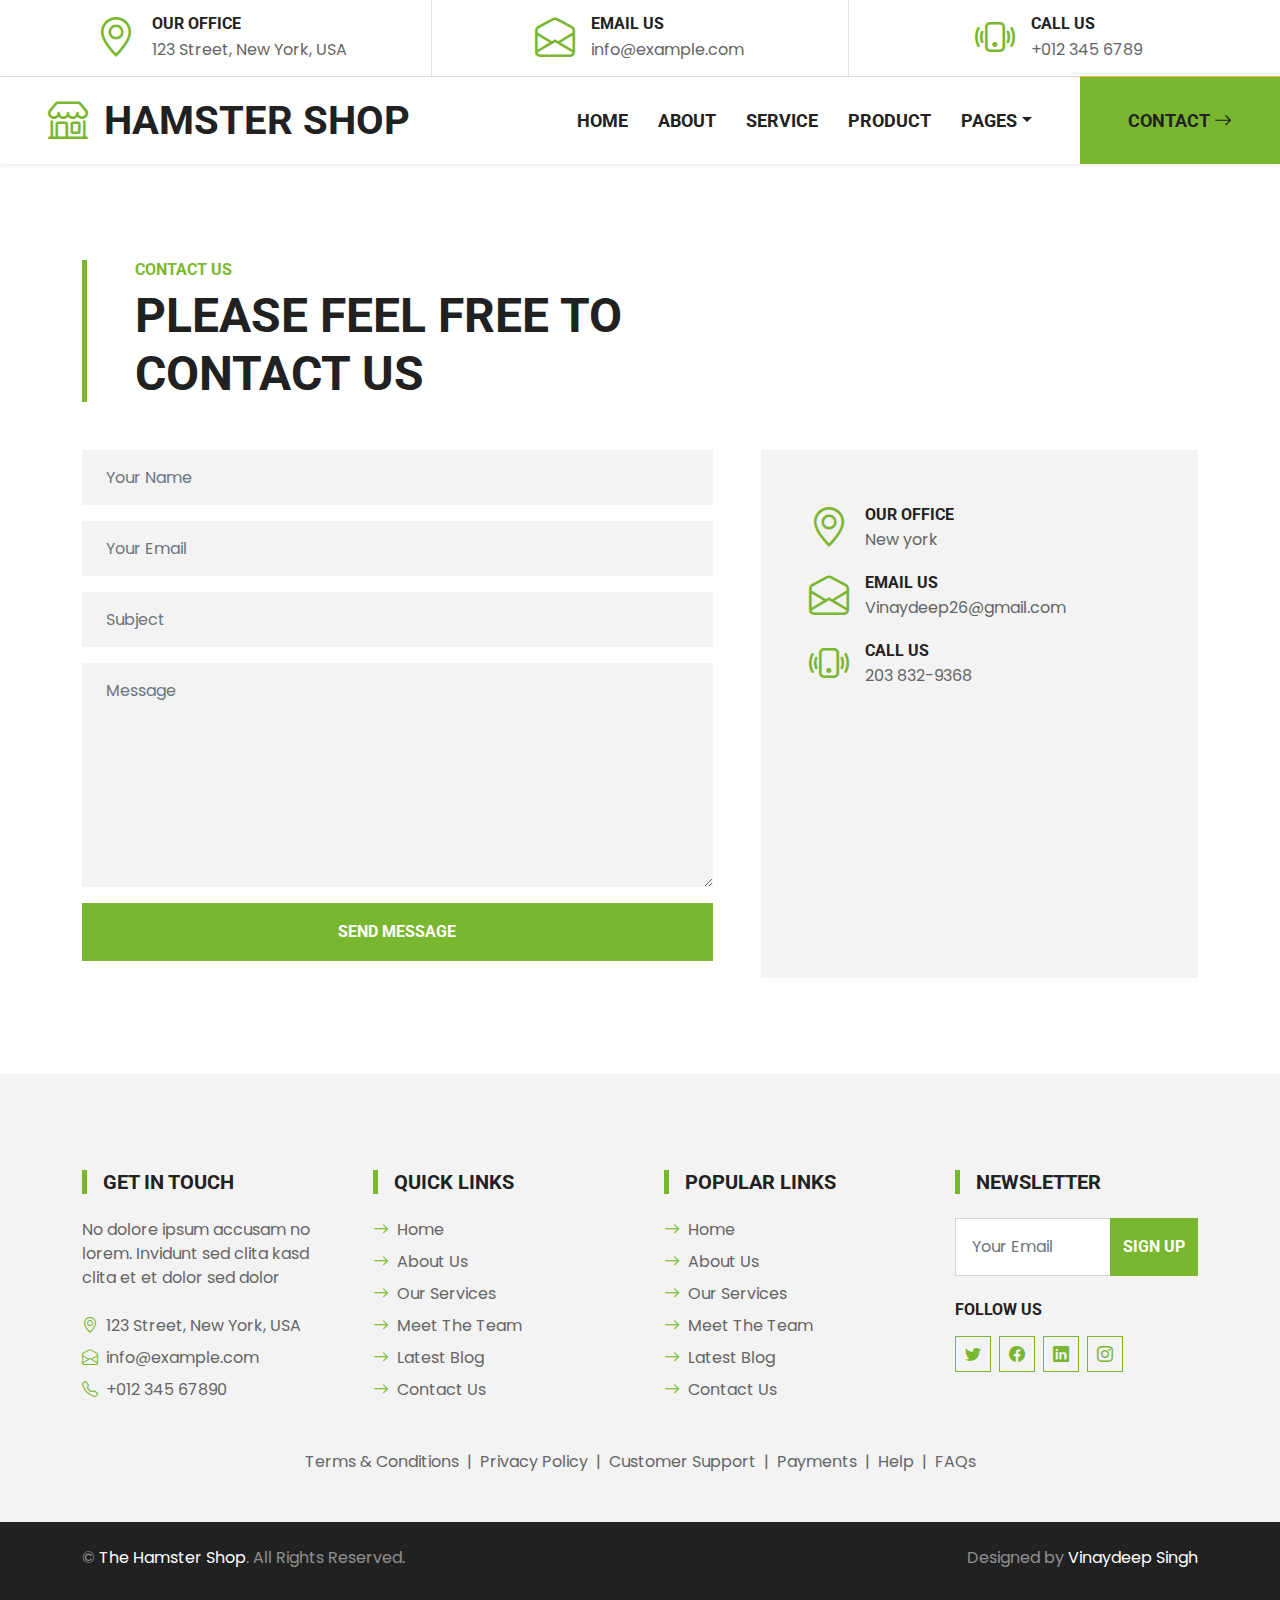
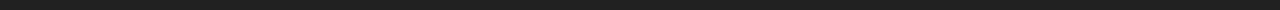
<file: Hamster shop/contact.html>
<!DOCTYPE html>
<html lang="en">

<head>
    <meta charset="utf-8">
    <title>HAM SHOP</title>
    <meta content="width=device-width, initial-scale=1.0" name="viewport">
    <meta content="Free HTML Templates" name="keywords">
    <meta content="Free HTML Templates" name="description">
    <script src="https://code.jquery.com/jquery-1.10.2.js"></script>
    <link href="img/favicon.ico" rel="icon">
    <link rel="preconnect" href="https://fonts.gstatic.com">
    <link href="https://fonts.googleapis.com/css2?family=Poppins&family=Roboto:wght@700&display=swap" rel="stylesheet">  
    <link href="https://cdn.jsdelivr.net/npm/bootstrap-icons@1.4.1/font/bootstrap-icons.css" rel="stylesheet">
    <link href="lib/flaticon/font/flaticon.css" rel="stylesheet">
    <link href="lib/owlcarousel/assets/owl.carousel.min.css" rel="stylesheet">
    <link href="css/bootstrap.min.css" rel="stylesheet">
    <link href="css/style.css" rel="stylesheet">
</head>

<body> 
    <!--TOPBAR-->
    <div class="container-fluid border-bottom d-none d-lg-block">
        <div class="row gx-0">
            <div class="col-lg-4 text-center py-2">
                <div class="d-inline-flex align-items-center">
                    <i class="bi bi-geo-alt fs-1 text-primary me-3"></i>
                    <div class="text-start">
                        <h6 class="text-uppercase mb-1">Our Office</h6>
                        <span>123 Street, New York, USA</span>
                    </div>
                </div>
            </div>
            <div class="col-lg-4 text-center border-start border-end py-2">
                <div class="d-inline-flex align-items-center">
                    <i class="bi bi-envelope-open fs-1 text-primary me-3"></i>
                    <div class="text-start">
                        <h6 class="text-uppercase mb-1">Email Us</h6>
                        <span>info@example.com</span>
                    </div>
                </div>
            </div>
            <div class="col-lg-4 text-center py-2">
                <div class="d-inline-flex align-items-center">
                    <i class="bi bi-phone-vibrate fs-1 text-primary me-3"></i>
                    <div class="text-start">
                        <h6 class="text-uppercase mb-1">Call Us</h6>
                        <span>+012 345 6789</span>
                    </div>
                </div>
            </div>
        </div>
    </div>


    <!-- Navbar Start -->
    <nav class="navbar navbar-expand-lg bg-white navbar-light shadow-sm py-3 py-lg-0 px-3 px-lg-0 mb-5">
        <a href="index.html" class="navbar-brand ms-lg-5">
            <h1 class="m-0 text-uppercase text-dark"><i class="bi bi-shop fs-1 text-primary me-3"></i>Hamster Shop</h1>
        </a>
        <button class="navbar-toggler" type="button" data-bs-toggle="collapse" data-bs-target="#navbarCollapse">
            <span class="navbar-toggler-icon"></span>
        </button>
        <div class="collapse navbar-collapse" id="navbarCollapse">
            <div class="navbar-nav ms-auto py-0">
                <a href="index.html" class="nav-item nav-link">Home</a>
                <a href="about.html" class="nav-item nav-link">About</a>
                <a href="service.html" class="nav-item nav-link">Service</a>
                <a href="product.html" class="nav-item nav-link">Product</a>
                <div class="nav-item dropdown">
                    <a href="#" class="nav-link dropdown-toggle" data-bs-toggle="dropdown">Pages</a>
                    <div class="dropdown-menu m-0">
                        <a href="price.html" class="dropdown-item">Pricing Plan</a>
                        <a href="team.html" class="dropdown-item">The Team</a>
                        <a href="testimonial.html" class="dropdown-item">Testimonial</a>
                        <a href="blog.html" class="dropdown-item">Blog Grid</a>
                        <a href="detail.html" class="dropdown-item">Blog Detail</a>
                    </div>
                </div>
                <a href="contact.html" class="nav-item nav-link active nav-contact bg-primary text-dark px-5 ms-lg-5">Contact <i class="bi bi-arrow-right"></i></a>
            </div>
        </div>
    </nav>
    <!-- Navbar End -->


    <!-- Contact Start -->
    <div class="container-fluid pt-5">
        <div class="container">
            <div class="border-start border-5 border-primary ps-5 mb-5" style="max-width: 600px;">
                <h6 class="text-primary text-uppercase">Contact Us</h6>
                <h1 class="display-5 text-uppercase mb-0">Please Feel Free To Contact Us</h1>
            </div>
            <div class="row g-5">
                <div class="col-lg-7">
                    <form>
                        <div class="row g-3">
                            <div class="col-12">
                                <input type="text" class="form-control bg-light border-0 px-4" placeholder="Your Name" style="height: 55px;">
                            </div>
                            <div class="col-12">
                                <input type="email" class="form-control bg-light border-0 px-4" placeholder="Your Email" style="height: 55px;">
                            </div>
                            <div class="col-12">
                                <input type="text" class="form-control bg-light border-0 px-4" placeholder="Subject" style="height: 55px;">
                            </div>
                            <div class="col-12">
                                <textarea class="form-control bg-light border-0 px-4 py-3" rows="8" placeholder="Message"></textarea>
                            </div>
                            <div class="col-12">
                                <button class="btn btn-primary w-100 py-3" type="submit">Send Message</button>
                            </div>
                        </div>
                    </form>
                </div>
                <div class="col-lg-5">
                    <div class="bg-light mb-5 p-5">
                        <div class="d-flex align-items-center mb-2">
                            <i class="bi bi-geo-alt fs-1 text-primary me-3"></i>
                            <div class="text-start">
                                <h6 class="text-uppercase mb-1">Our Office</h6>
                                <span>New york</span>
                            </div>
                        </div>
                        <div class="d-flex align-items-center mb-2">
                            <i class="bi bi-envelope-open fs-1 text-primary me-3"></i>
                            <div class="text-start">
                                <h6 class="text-uppercase mb-1">Email Us</h6>
                                <span>Vinaydeep26@gmail.com</span>
                            </div>
                        </div>
                        <div class="d-flex align-items-center mb-4">
                            <i class="bi bi-phone-vibrate fs-1 text-primary me-3"></i>
                            <div class="text-start">
                                <h6 class="text-uppercase mb-1">Call Us</h6>
                                <span>203 832-9368</span>
                            </div>
                        </div>
                        <div>
                            <iframe class="position-relative w-100"
                                src="https://www.google.com/maps/embed?pb=!1m18!1m12!1m3!1d3001156.4288297426!2d-78.01371936852176!3d42.72876761954724!2m3!1f0!2f0!3f0!3m2!1i1024!2i768!4f13.1!3m3!1m2!1s0x4ccc4bf0f123a5a9%3A0xddcfc6c1de189567!2sNew%20York%2C%20USA!5e0!3m2!1sen!2sbd!4v1603794290143!5m2!1sen!2sbd"
                                frameborder="0" style="height: 205px; border:0;" allowfullscreen="" aria-hidden="false"
                                tabindex="0"></iframe>
                        </div>
                    </div>
                </div>
            </div>
        </div>
    </div>
    <!-- Contact End -->


    <!-- Footer Start -->
    <div class="container-fluid bg-light mt-5 py-5">
        <div class="container pt-5">
            <div class="row g-5">
                <div class="col-lg-3 col-md-6">
                    <h5 class="text-uppercase border-start border-5 border-primary ps-3 mb-4">Get In Touch</h5>
                    <p class="mb-4">No dolore ipsum accusam no lorem. Invidunt sed clita kasd clita et et dolor sed dolor</p>
                    <p class="mb-2"><i class="bi bi-geo-alt text-primary me-2"></i>123 Street, New York, USA</p>
                    <p class="mb-2"><i class="bi bi-envelope-open text-primary me-2"></i>info@example.com</p>
                    <p class="mb-0"><i class="bi bi-telephone text-primary me-2"></i>+012 345 67890</p>
                </div>
                <div class="col-lg-3 col-md-6">
                    <h5 class="text-uppercase border-start border-5 border-primary ps-3 mb-4">Quick Links</h5>
                    <div class="d-flex flex-column justify-content-start">
                        <a class="text-body mb-2" href="#"><i class="bi bi-arrow-right text-primary me-2"></i>Home</a>
                        <a class="text-body mb-2" href="#"><i class="bi bi-arrow-right text-primary me-2"></i>About Us</a>
                        <a class="text-body mb-2" href="#"><i class="bi bi-arrow-right text-primary me-2"></i>Our Services</a>
                        <a class="text-body mb-2" href="#"><i class="bi bi-arrow-right text-primary me-2"></i>Meet The Team</a>
                        <a class="text-body mb-2" href="#"><i class="bi bi-arrow-right text-primary me-2"></i>Latest Blog</a>
                        <a class="text-body" href="#"><i class="bi bi-arrow-right text-primary me-2"></i>Contact Us</a>
                    </div>
                </div>
                <div class="col-lg-3 col-md-6">
                    <h5 class="text-uppercase border-start border-5 border-primary ps-3 mb-4">Popular Links</h5>
                    <div class="d-flex flex-column justify-content-start">
                        <a class="text-body mb-2" href="#"><i class="bi bi-arrow-right text-primary me-2"></i>Home</a>
                        <a class="text-body mb-2" href="#"><i class="bi bi-arrow-right text-primary me-2"></i>About Us</a>
                        <a class="text-body mb-2" href="#"><i class="bi bi-arrow-right text-primary me-2"></i>Our Services</a>
                        <a class="text-body mb-2" href="#"><i class="bi bi-arrow-right text-primary me-2"></i>Meet The Team</a>
                        <a class="text-body mb-2" href="#"><i class="bi bi-arrow-right text-primary me-2"></i>Latest Blog</a>
                        <a class="text-body" href="#"><i class="bi bi-arrow-right text-primary me-2"></i>Contact Us</a>
                    </div>
                </div>
                <div class="col-lg-3 col-md-6">
                    <h5 class="text-uppercase border-start border-5 border-primary ps-3 mb-4">Newsletter</h5>
                    <form action="">
                        <div class="input-group">
                            <input type="text" class="form-control p-3" placeholder="Your Email">
                            <button class="btn btn-primary">Sign Up</button>
                        </div>
                    </form>
                    <h6 class="text-uppercase mt-4 mb-3">Follow Us</h6>
                    <div class="d-flex">
                        <a class="btn btn-outline-primary btn-square me-2" href="#"><i class="bi bi-twitter"></i></a>
                        <a class="btn btn-outline-primary btn-square me-2" href="#"><i class="bi bi-facebook"></i></a>
                        <a class="btn btn-outline-primary btn-square me-2" href="#"><i class="bi bi-linkedin"></i></a>
                        <a class="btn btn-outline-primary btn-square" href="#"><i class="bi bi-instagram"></i></a>
                    </div>
                </div>
                <div class="col-12 text-center text-body">
                    <a class="text-body" href="">Terms & Conditions</a>
                    <span class="mx-1">|</span>
                    <a class="text-body" href="">Privacy Policy</a>
                    <span class="mx-1">|</span>
                    <a class="text-body" href="">Customer Support</a>
                    <span class="mx-1">|</span>
                    <a class="text-body" href="">Payments</a>
                    <span class="mx-1">|</span>
                    <a class="text-body" href="">Help</a>
                    <span class="mx-1">|</span>
                    <a class="text-body" href="">FAQs</a>
                </div>
            </div>
        </div>
    </div>
    <div class="container-fluid bg-dark text-white-50 py-4">
        <div class="container">
            <div class="row g-5">
                <div class="col-md-6 text-center text-md-start">
                    <p class="mb-md-0">&copy; <a class="text-white" href="#">The Hamster Shop</a>. All Rights Reserved.</p>
                </div>
                <div class="col-md-6 text-center text-md-end">
                    <p class="mb-3">Designed by <a class="text-white" href="https://htmlcodex.com">Vinaydeep Singh</a></p>
                </div>
            </div>
        </div>
    </div>
    <!-- Footer End -->


    <!-- Back to Top -->
    <a href="#" class="btn btn-primary py-3 fs-4 back-to-top"><i class="bi bi-arrow-up"></i></a>


    <!-- JavaScript Libraries -->
    <script src="https://code.jquery.com/jquery-3.4.1.min.js"></script>
    <script src="https://cdn.jsdelivr.net/npm/bootstrap@5.0.0/dist/js/bootstrap.bundle.min.js"></script>
    <script src="lib/easing/easing.min.js"></script>
    <script src="lib/waypoints/waypoints.min.js"></script>
    <script src="lib/owlcarousel/owl.carousel.min.js"></script>

    <!-- Template Javascript -->
    <script src="js/main.js"></script>
</body>

</html>
</file>
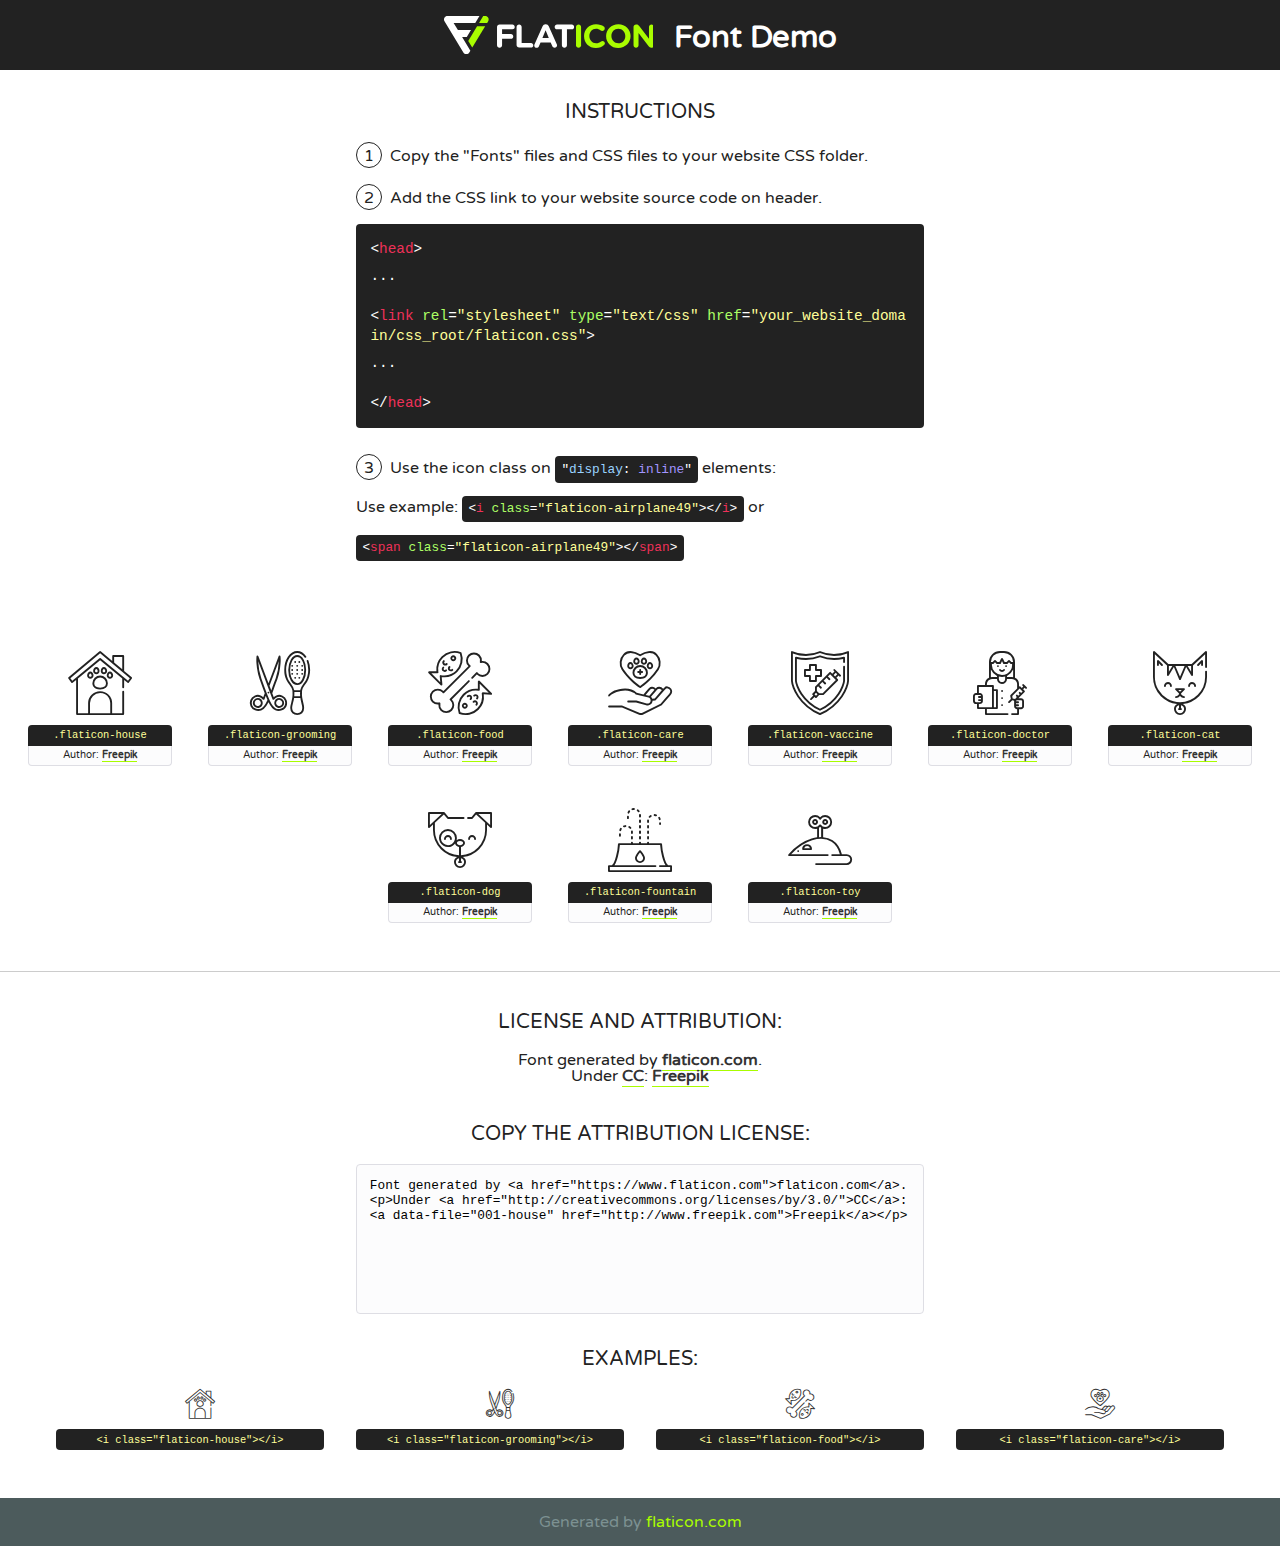
<file: Hamster shop/lib/flaticon/font/flaticon.html>
<!DOCTYPE html>
<!--
  Flaticon icon font: Flaticon
  Creation date: 06/11/2020 05:08
-->
<html>
<!DOCTYPE html>
<html>

<head>
    <title>Flaticon WebFont</title>
    <link href="http://fonts.googleapis.com/css?family=Varela+Round" rel="stylesheet" type="text/css" />
    <link rel="stylesheet" type="text/css" href="flaticon.css">
    <meta charset="UTF-8">
    <style>
    html, body, div, span, applet, object, iframe,
    h1, h2, h3, h4, h5, h6, p, blockquote, pre,
    a, abbr, acronym, address, big, cite, code,
    del, dfn, em, img, ins, kbd, q, s, samp,
    small, strike, strong, sub, sup, tt, var,
    b, u, i, center,
    dl, dt, dd, ol, ul, li,
    fieldset, form, label, legend,
    table, caption, tbody, tfoot, thead, tr, th, td,
    article, aside, canvas, details, embed, 
    figure, figcaption, footer, header, hgroup, 
    menu, nav, output, ruby, section, summary,
    time, mark, audio, video {
        margin: 0;
        padding: 0;
        border: 0;
        font-size: 100%;
        font: inherit;
        vertical-align: baseline;
    }
    /* HTML5 display-role reset for older browsers */
    article, aside, details, figcaption, figure, 
    footer, header, hgroup, menu, nav, section {
        display: block;
    }
    body {
        line-height: 1;
    }
    ol, ul {
        list-style: none;
    }
    blockquote, q {
        quotes: none;
    }
    blockquote:before, blockquote:after,
    q:before, q:after {
        content: '';
        content: none;
    }
    table {
        border-collapse: collapse;
        border-spacing: 0;
    }
    body {
        font-family: 'Varela Round', Helvetica, Arial, sans-serif;
        font-size: 16px;
        color: #222;
    }
    a {
        color: #333;
        border-bottom: 1px solid #a9fd00;
        font-weight: bold;
        text-decoration: none;
    }
    * {
        -moz-box-sizing: border-box;
        -webkit-box-sizing: border-box;
        box-sizing: border-box;
        margin: 0;
        padding: 0;
    }
    [class^="flaticon-"]:before, [class*=" flaticon-"]:before, [class^="flaticon-"]:after, [class*=" flaticon-"]:after {
        font-family: Flaticon;
        font-size: 30px;
        font-style: normal;
        margin-left: 20px;
        color: #333;
    }
    .wrapper {
        max-width: 600px;
        margin: auto;
        padding: 0 1em;
    }
    .title {
        font-size: 1.25em;
        text-align: center;
        margin-bottom: 1em;
        text-transform: uppercase;
    }
    header {
        text-align: center;
        background-color: #222;
        color: #fff;
        padding: 1em;
    }
    header .logo {
        width: 210px;
        height: 38px;
        display: inline-block;
        vertical-align: middle;
        margin-right: 1em;
        border: none;
    }
    header strong {
        font-size: 1.95em;
        font-weight: bold;
        vertical-align: middle;
        margin-top: 5px;
        display: inline-block;
    }
    .demo {
        margin: 2em auto;
        line-height: 1.25em;
    }
    .demo ul li {
        margin-bottom: 1em;
    }
    .demo ul li .num {
        color: #222;
        border-radius: 20px;
        display: inline-block;
        width: 26px;
        padding: 3px;
        height: 26px;
        text-align: center;
        margin-right: 0.5em;
        border: 1px solid #222;
    }
    .demo ul li code {
        background-color: #222;
        border-radius: 4px;
        padding: 0.25em 0.5em;
        display: inline-block;
        color: #fff;
        font-family: Consolas,Monaco,Lucida Console,Liberation Mono,DejaVu Sans Mono,Bitstream Vera Sans Mono,Courier New, monospace;
        font-weight: lighter;
        margin-top: 1em;
        font-size: 0.8em;
        word-break: break-all;
    }
    .demo ul li code.big {
        padding: 1em;
        font-size: 0.9em;
    }
    .demo ul li code .red {
        color: #EF3159;
    }
    .demo ul li code .green {
        color: #ACFF65;
    }
    .demo ul li code .yellow {
        color: #FFFF99;
    }
    .demo ul li code .blue {
        color: #99D3FF;
    }
    .demo ul li code .purple {
        color: #A295FF;
    }
    .demo ul li code .dots {
        margin-top: 0.5em;
        display: block;
    }
    #glyphs {
        border-bottom: 1px solid #ccc;
        padding: 2em 0;
        text-align: center;
    }
    .glyph {
        display: inline-block;
        width: 9em;
        margin: 1em;
        text-align: center;
        vertical-align: top;
        background: #FFF;
    }
    .glyph .glyph-icon {
        padding: 10px;
        display: block;
        font-family:"Flaticon";
        font-size: 64px;
        line-height: 1;
    }
    .glyph .glyph-icon:before {
        font-size: 64px;
        color: #222;
        margin-left: 0;
    }
    .class-name {
        font-size: 0.65em;
        background-color: #222;
        color: #fff;
        border-radius: 4px 4px 0 0;
        padding: 0.5em;
        color: #FFFF99;
        font-family: Consolas,Monaco,Lucida Console,Liberation Mono,DejaVu Sans Mono,Bitstream Vera Sans Mono,Courier New, monospace;
    }
    .author-name {
        font-size: 0.6em;
        background-color: #fcfcfd;
        border: 1px solid #DEDEE4;
        border-top: 0;
        border-radius: 0 0 4px 4px;
        padding: 0.5em;
    }
    .class-name:last-child {
        font-size: 10px;
        color:#888;
    }
    .class-name:last-child a {
        font-size: 10px;
        color:#555;
    }
    .class-name:last-child a:hover {
        color:#a9fd00;
    }
    .glyph > input {
        display: block;
        width: 100px;
        margin: 5px auto;
        text-align: center;
        font-size: 12px;
        cursor: text;
    }
    .glyph > input.icon-input {
        font-family:"Flaticon";
        font-size: 16px;
        margin-bottom: 10px;
    }
    .attribution .title {
        margin-top: 2em;
    }
    .attribution textarea {
        background-color: #fcfcfd;
        padding: 1em;
        border: none;
        box-shadow: none;
        border: 1px solid #DEDEE4;
        border-radius: 4px;
        resize: none;
        width: 100%;
        height: 150px;
        font-size: 0.8em;
        font-family: Consolas,Monaco,Lucida Console,Liberation Mono,DejaVu Sans Mono,Bitstream Vera Sans Mono,Courier New, monospace;
        -webkit-appearance: none;
    }
    .iconsuse {
        margin: 2em auto;
        text-align: center;
        max-width: 1200px;
    }
    .iconsuse:after {
        content: '';
        display: table;
        clear: both;
    }
    .iconsuse .image {
        float: left;
        width: 25%;
        padding: 0 1em;
    }
    .iconsuse .image p {
        margin-bottom: 1em;
    }
    .iconsuse .image span {
        display: block;
        font-size: 0.65em;
        background-color: #222;
        color: #fff;
        border-radius: 4px;
        padding: 0.5em;
        color: #FFFF99;
        margin-top: 1em;
        font-family: Consolas,Monaco,Lucida Console,Liberation Mono,DejaVu Sans Mono,Bitstream Vera Sans Mono,Courier New, monospace;
    }
    #footer {
        text-align: center;
        background-color: #4C5B5C;
        color: #7c9192;
        padding: 1em;
    }
    #footer a {
        border: none;
        color: #a9fd00;
        font-weight: normal;
    }
    @media (max-width: 960px) {
        .iconsuse .image {
            width: 50%;
        }
    }
    @media (max-width: 560px) {
        .iconsuse .image {
            width: 100%;
        }
    }
    </style>
</head>

<body class="characters-off">

    <header>
        <a href="https://www.flaticon.com" target="_blank" class="logo">
            <svg version="1.1" xmlns="http://www.w3.org/2000/svg" xmlns:xlink="http://www.w3.org/1999/xlink" xmlns:a="http://ns.adobe.com/AdobeSVGViewerExtensions/3.0/" viewBox="0 0 560.875 102.036" enable-background="new 0 0 560.875 102.036" xml:space="preserve">
                <defs>
                </defs>
                <g>
                    <g class="letters">
                        <path fill="#ffffff" d="M141.596,29.675c0-3.777,2.985-6.767,6.764-6.767h34.438c3.426,0,6.15,2.728,6.15,6.15
                        c0,3.43-2.724,6.149-6.15,6.149h-27.674v13.091h23.719c3.429,0,6.151,2.724,6.151,6.15c0,3.43-2.723,6.149-6.151,6.149h-23.719
                        v17.574c0,3.773-2.986,6.761-6.764,6.761c-3.779,0-6.764-2.989-6.764-6.761V29.675z"></path>
                        <path fill="#ffffff" d="M193.844,29.149c0-3.781,2.985-6.767,6.764-6.767c3.776,0,6.763,2.985,6.763,6.767v42.957h25.039
                        c3.426,0,6.149,2.726,6.149,6.153c0,3.425-2.723,6.15-6.149,6.15h-31.802c-3.779,0-6.764-2.986-6.764-6.768V29.149z"></path>
                        <path fill="#ffffff" d="M241.891,75.71l21.438-48.407c1.492-3.341,4.215-5.357,7.906-5.357h0.792
                        c3.686,0,6.323,2.017,7.815,5.357l21.439,48.407c0.436,0.967,0.701,1.845,0.701,2.723c0,3.602-2.809,6.501-6.414,6.501
                        c-3.161,0-5.269-1.845-6.499-4.655l-4.132-9.661h-27.059l-4.301,10.102c-1.144,2.631-3.426,4.214-6.237,4.214
                        c-3.517,0-6.24-2.81-6.24-6.325C241.1,77.64,241.451,76.677,241.891,75.71z M279.932,58.666l-8.521-20.297l-8.526,20.297H279.932
                        z"></path>
                        <path fill="#ffffff" d="M314.864,35.387H301.86c-3.429,0-6.239-2.813-6.239-6.238c0-3.429,2.811-6.24,6.239-6.24h39.533
                        c3.426,0,6.237,2.811,6.237,6.24c0,3.425-2.811,6.238-6.237,6.238h-13.001v42.785c0,3.773-2.99,6.761-6.764,6.761
                        c-3.779,0-6.764-2.989-6.764-6.761V35.387z"></path>
                        <path fill="#A9FD00" d="M352.615,29.149c0-3.781,2.985-6.767,6.767-6.767c3.774,0,6.761,2.985,6.761,6.767v49.024
                        c0,3.773-2.987,6.761-6.761,6.761c-3.781,0-6.767-2.989-6.767-6.761V29.149z"></path>
                        <path fill="#A9FD00" d="M374.132,53.836v-0.179c0-17.481,13.178-31.801,32.065-31.801c9.22,0,15.459,2.458,20.557,6.238
                        c1.402,1.054,2.637,2.985,2.637,5.357c0,3.692-2.985,6.59-6.681,6.59c-1.845,0-3.071-0.702-4.044-1.319
                        c-3.776-2.813-7.729-4.393-12.562-4.393c-10.364,0-17.831,8.611-17.831,19.154v0.173c0,10.542,7.291,19.329,17.831,19.329
                        c5.715,0,9.492-1.756,13.359-4.834c1.049-0.874,2.458-1.491,4.039-1.491c3.429,0,6.325,2.813,6.325,6.236
                        c0,2.106-1.056,3.78-2.282,4.834c-5.539,4.834-12.036,7.733-21.878,7.733C387.572,85.464,374.132,71.493,374.132,53.836z"></path>
                        <path fill="#A9FD00" d="M433.009,53.836v-0.179c0-17.481,13.79-31.801,32.766-31.801c18.981,0,32.592,14.143,32.592,31.628v0.173
                        c0,17.483-13.785,31.807-32.769,31.807C446.625,85.464,433.009,71.32,433.009,53.836z M484.224,53.836v-0.179
                        c0-10.539-7.725-19.326-18.626-19.326c-10.893,0-18.449,8.611-18.449,19.154v0.173c0,10.542,7.73,19.329,18.626,19.329
                        C476.676,72.986,484.224,64.378,484.224,53.836z"></path>
                        <path fill="#A9FD00" d="M506.233,29.321c0-3.774,2.99-6.763,6.767-6.763h1.401c3.252,0,5.183,1.583,7.029,3.953l26.093,34.265
                        V29.059c0-3.692,2.99-6.677,6.681-6.677c3.683,0,6.671,2.985,6.671,6.677v48.934c0,3.78-2.987,6.765-6.764,6.765h-0.436
                        c-3.257,0-5.188-1.581-7.034-3.953l-27.056-35.492v32.944c0,3.687-2.985,6.676-6.678,6.676c-3.683,0-6.673-2.989-6.673-6.676
                        V29.321z"></path>
                    </g>
                    <g class="insignia">
                        <path fill="#ffffff" d="M48.372,56.137h12.517l11.156-18.537H37.186L25.688,18.539h57.825L94.668,0H9.271
                        C5.925,0,2.842,1.801,1.198,4.716c-1.644,2.907-1.593,6.482,0.134,9.343l50.38,83.501c1.678,2.781,4.689,4.476,7.938,4.476
                        c3.246,0,6.257-1.695,7.935-4.476l2.898-4.804L48.372,56.137z"></path>
                        <g class="i">
                            <path fill="#A9FD00" d="M93.575,18.539h0.031v0.004l21.652,0.004l2.705-4.488c1.727-2.861,1.778-6.436,0.133-9.343
                            C116.454,1.801,113.371,0,110.026,0h-5.294L93.575,18.539z"></path>
                            <polygon fill="#A9FD00" points="88.291,27.356 64.725,66.486 75.519,84.404 109.942,27.356"></polygon>
                        </g>
                    </g>
                </g>
            </svg>
        </a>
        <strong>Font Demo</strong>
    </header>


    <section class="demo wrapper">

        <p class="title">Instructions</p>

        <ul>
            <li>
                <span class="num">1</span>Copy the "Fonts" files and CSS files to your website CSS folder.
            </li>
            <li>
                <span class="num">2</span>Add the CSS link to your website source code on header.
                <code class="big">
                    &lt;<span class="red">head</span>&gt;
                    <br/><span class="dots">...</span>
                    <br/>&lt;<span class="red">link</span> <span class="green">rel</span>=<span class="yellow">"stylesheet"</span> <span class="green">type</span>=<span class="yellow">"text/css"</span> <span class="green">href</span>=<span class="yellow">"your_website_domain/css_root/flaticon.css"</span>&gt;
                    <br/><span class="dots">...</span>
                    <br/>&lt;/<span class="red">head</span>&gt;
                </code>
            </li>

            <li>
                <p>
                    <span class="num">3</span>Use the icon class on <code>"<span class="blue">display</span>:<span class="purple"> inline</span>"</code> elements:
                    <br />
                    Use example: <code>&lt;<span class="red">i</span> <span class="green">class</span>=<span class="yellow">&quot;flaticon-airplane49&quot;</span>&gt;&lt;/<span class="red">i</span>&gt;</code> or <code>&lt;<span class="red">span</span> <span class="green">class</span>=<span class="yellow">&quot;flaticon-airplane49&quot;</span>&gt;&lt;/<span class="red">span</span>&gt;</code>
            </li>
        </ul>

    </section>




   <section id="glyphs">          
    
      
        <div class="glyph"><div class="glyph-icon flaticon-house"></div>
            <div class="class-name">.flaticon-house</div>
            <div class="author-name">Author: <a data-file="001-house" href="http://www.freepik.com">Freepik</a> </div> 
        </div>        
        
        <div class="glyph"><div class="glyph-icon flaticon-grooming"></div>
            <div class="class-name">.flaticon-grooming</div>
            <div class="author-name">Author: <a data-file="002-grooming" href="http://www.freepik.com">Freepik</a> </div> 
        </div>        
        
        <div class="glyph"><div class="glyph-icon flaticon-food"></div>
            <div class="class-name">.flaticon-food</div>
            <div class="author-name">Author: <a data-file="003-food" href="http://www.freepik.com">Freepik</a> </div> 
        </div>        
        
        <div class="glyph"><div class="glyph-icon flaticon-care"></div>
            <div class="class-name">.flaticon-care</div>
            <div class="author-name">Author: <a data-file="004-care" href="http://www.freepik.com">Freepik</a> </div> 
        </div>        
        
        <div class="glyph"><div class="glyph-icon flaticon-vaccine"></div>
            <div class="class-name">.flaticon-vaccine</div>
            <div class="author-name">Author: <a data-file="005-vaccine" href="http://www.freepik.com">Freepik</a> </div> 
        </div>        
        
        <div class="glyph"><div class="glyph-icon flaticon-doctor"></div>
            <div class="class-name">.flaticon-doctor</div>
            <div class="author-name">Author: <a data-file="006-doctor" href="http://www.freepik.com">Freepik</a> </div> 
        </div>        
        
        <div class="glyph"><div class="glyph-icon flaticon-cat"></div>
            <div class="class-name">.flaticon-cat</div>
            <div class="author-name">Author: <a data-file="007-cat" href="http://www.freepik.com">Freepik</a> </div> 
        </div>        
        
        <div class="glyph"><div class="glyph-icon flaticon-dog"></div>
            <div class="class-name">.flaticon-dog</div>
            <div class="author-name">Author: <a data-file="008-dog" href="http://www.freepik.com">Freepik</a> </div> 
        </div>        
        
        <div class="glyph"><div class="glyph-icon flaticon-fountain"></div>
            <div class="class-name">.flaticon-fountain</div>
            <div class="author-name">Author: <a data-file="009-fountain" href="http://www.freepik.com">Freepik</a> </div> 
        </div>        
        
        <div class="glyph"><div class="glyph-icon flaticon-toy"></div>
            <div class="class-name">.flaticon-toy</div>
            <div class="author-name">Author: <a data-file="010-toy" href="http://www.freepik.com">Freepik</a> </div> 
        </div>        
        

    </section>



    <section class="attribution wrapper"   style="text-align:center;">

      <div class="title">License and attribution:</div><div class="attrDiv">Font generated by <a href="https://www.flaticon.com">flaticon.com</a>. <div><p>Under <a href="http://creativecommons.org/licenses/by/3.0/">CC</a>: <a data-file="001-house" href="http://www.freepik.com">Freepik</a></p>  </div>
      </div>
      <div class="title">Copy the Attribution License:</div>

    <textarea onclick="this.focus();this.select();">Font generated by &lt;a href=&quot;https://www.flaticon.com&quot;&gt;flaticon.com&lt;/a&gt;. <p>Under <a href="http://creativecommons.org/licenses/by/3.0/">CC</a>: <a data-file="001-house" href="http://www.freepik.com">Freepik</a></p>  
     </textarea>

    </section>

    <section class="iconsuse">

          <div class="title">Examples:</div>            
             
            <div class="image">
                <p>
                    <i class="glyph-icon flaticon-house"></i> 
                    <span>&lt;i class=&quot;flaticon-house&quot;&gt;&lt;/i&gt;</span>
                </p>
            </div>
            
            <div class="image">
                <p>
                    <i class="glyph-icon flaticon-grooming"></i> 
                    <span>&lt;i class=&quot;flaticon-grooming&quot;&gt;&lt;/i&gt;</span>
                </p>
            </div>
            
            <div class="image">
                <p>
                    <i class="glyph-icon flaticon-food"></i> 
                    <span>&lt;i class=&quot;flaticon-food&quot;&gt;&lt;/i&gt;</span>
                </p>
            </div>
            
            <div class="image">
                <p>
                    <i class="glyph-icon flaticon-care"></i> 
                    <span>&lt;i class=&quot;flaticon-care&quot;&gt;&lt;/i&gt;</span>
                </p>
            </div>
                       
        </div>
                            
    </section>

<div id="footer">
    <div>Generated by <a href="https://www.flaticon.com">flaticon.com</a>
    </div>
</div>



</body>
</html>
</file>
<file: Hamster shop/lib/flaticon/font/flaticon.css>
/*
  	Flaticon icon font: Flaticon
  	Creation date: 06/11/2020 05:08
  	*/

@font-face {
  font-family: "Flaticon";
  src: url("./Flaticon.eot");
  src: url("./Flaticon.eot?#iefix") format("embedded-opentype"),
       url("./Flaticon.woff2") format("woff2"),
       url("./Flaticon.woff") format("woff"),
       url("./Flaticon.ttf") format("truetype"),
       url("./Flaticon.svg#Flaticon") format("svg");
  font-weight: normal;
  font-style: normal;
}

@media screen and (-webkit-min-device-pixel-ratio:0) {
  @font-face {
    font-family: "Flaticon";
    src: url("./Flaticon.svg#Flaticon") format("svg");
  }
}

[class^="flaticon-"]:before, [class*=" flaticon-"]:before,
[class^="flaticon-"]:after, [class*=" flaticon-"]:after {   
  font-family: Flaticon;
        font-size: 20px;
font-style: normal;
margin-left: 20px;
}

.flaticon-house:before { content: "\f100"; }
.flaticon-grooming:before { content: "\f101"; }
.flaticon-food:before { content: "\f102"; }
.flaticon-care:before { content: "\f103"; }
.flaticon-vaccine:before { content: "\f104"; }
.flaticon-doctor:before { content: "\f105"; }
.flaticon-cat:before { content: "\f106"; }
.flaticon-dog:before { content: "\f107"; }
.flaticon-fountain:before { content: "\f108"; }
.flaticon-toy:before { content: "\f109"; }
</file>
<file: Hamster shop/css/style.css>
/********** Template CSS **********/
:root {
    --primary: #e7b644;
    --secondary: #FFD33C;
    --light: #F3F3F3;
    --dark: #212121;
}

[class^=flaticon-]:before,
[class*=" flaticon-"]:before,
[class^=flaticon-]:after,
[class*=" flaticon-"]:after {
    font-size: inherit;
    margin-left: 0;
}
#correctsize {
    width:640px;
    height:360px;
  }
.btn {
    font-family: 'Roboto', sans-serif;
    text-transform: uppercase;
    font-weight: 700;
    transition: .5s;
}

.btn-primary {
    color: #FFFFFF;
}

.btn-square {
    width: 36px;
    height: 36px;
}

.btn-sm-square {
    width: 28px;
    height: 28px;
}

.btn-lg-square {
    width: 46px;
    height: 46px;
}

.btn-square,
.btn-sm-square,
.btn-lg-square {
    padding-left: 0;
    padding-right: 0;
    text-align: center;
}

.back-to-top {
    position: fixed;
    display: none;
    right: 30px;
    bottom: 0;
    border-radius: 0;
    z-index: 99;
}

.navbar-light .navbar-nav .nav-link {
    font-family: 'Roboto', sans-serif;
    position: relative;
    margin-left: 30px;
    padding: 30px 0;
    font-size: 18px;
    font-weight: 700;
    text-transform: uppercase;
    color: var(--dark);
    outline: none;
    transition: .5s;
}

.sticky-top.navbar-light .navbar-nav .nav-link {
    padding: 20px 0;
}

.navbar-light .navbar-nav .nav-link:hover,
.navbar-light .navbar-nav .nav-link.active {
    color: var(--primary);
}

@media (min-width: 992px) {
    .navbar-light .navbar-nav .nav-link::before {
        position: absolute;
        content: "";
        width: 0;
        height: 7px;
        top: -4px;
        left: 50%;
        background: var(--primary);
        transition: .5s;
    }

    .navbar-light .navbar-nav .nav-link:hover::before,
    .navbar-light .navbar-nav .nav-link.active::before {
        width: 100%;
        left: 0;
    }

    .navbar-light .navbar-nav .nav-link.nav-contact::before {
        width: 100%;
        height: 1px;
        top: -1px;
        left: 0;
    }
}

@media (max-width: 991.98px) {
    .navbar-light .navbar-nav .nav-link  {
        margin-left: 0;
        padding: 10px 0;
    }
}

.hero-header {
    background: url(../img/hammycover.jpg) top right no-repeat;
    background-size: cover;
}

.btn-play {
    position: relative;
    display: block;
    box-sizing: content-box;
    width: 16px;
    height: 26px;
    border-radius: 100%;
    border: none;
    outline: none !important;
    padding: 18px 20px 20px 28px;
    background: #FFFFFF;
}

.btn-play:before {
    content: "";
    position: absolute;
    z-index: 0;
    left: 50%;
    top: 50%;
    transform: translateX(-50%) translateY(-50%);
    display: block;
    width: 60px;
    height: 60px;
    background: #FFFFFF;
    border-radius: 100%;
    animation: pulse-border 1500ms ease-out infinite;
}

.btn-play:after {
    content: "";
    position: absolute;
    z-index: 1;
    left: 50%;
    top: 50%;
    transform: translateX(-50%) translateY(-50%);
    display: block;
    width: 60px;
    height: 60px;
    background: #FFFFFF;
    border-radius: 100%;
    transition: all 200ms;
}

.btn-play span {
    display: block;
    position: relative;
    z-index: 3;
    width: 0;
    height: 0;
    left: -1px;
    border-left: 16px solid var(--primary);
    border-top: 11px solid transparent;
    border-bottom: 11px solid transparent;
}

@keyframes pulse-border {
    0% {
        transform: translateX(-50%) translateY(-50%) translateZ(0) scale(1);
        opacity: 1;
    }

    100% {
        transform: translateX(-50%) translateY(-50%) translateZ(0) scale(2);
        opacity: 0;
    }
}

#videoModal .modal-dialog {
    position: relative;
    max-width: 800px;
    margin: 60px auto 0 auto;
}

#videoModal .modal-body {
    position: relative;
    padding: 0px;
}

#videoModal .close {
    position: absolute;
    width: 30px;
    height: 30px;
    right: 0px;
    top: -30px;
    z-index: 999;
    font-size: 30px;
    font-weight: normal;
    color: #FFFFFF;
    background: #000000;
    opacity: 1;
}

.service-item a i {
    position: relative;
    padding-left: 20px;
    transition: .3s;
}

.service-item a:hover i {
    padding-left: 50px;
}

.service-item a i::after {
    position: absolute;
    content: "";
    width: 20px;
    height: 2px;
    top: 50%;
    left: 10px;
    margin-top: -1px;
    background: var(--primary);
    transition: .3s;
}

.service-item a:hover i::after {
    width: 50px;
}

.product-item {
    padding: 30px;
}

.product-item .btn-action {
    position: absolute;
    width: 100%;
    bottom: -40px;
    left: 0;
    opacity: 0;
    transition: .5s;
}

.product-item:hover .btn-action {
    bottom: -20px;
    opacity: 1;
}

.product-carousel .owl-nav {
    width: 100%;
    text-align: center;
    display: flex;
    justify-content: center;
}

.product-carousel .owl-nav .owl-prev,
.product-carousel .owl-nav .owl-next{
    position: relative;
    margin: 0 5px;
    width: 55px;
    height: 45px;
    display: flex;
    align-items: center;
    justify-content: center;
    color: #FFFFFF;
    background: var(--primary);
    font-size: 22px;
    transition: .5s;
}

.product-carousel .owl-nav .owl-prev:hover,
.product-carousel .owl-nav .owl-next:hover {
    color: var(--dark);
}

.bg-offer {
    background: url(../img/offer.jpg) top right no-repeat;
    background-size: cover;
}

.price-carousel::after {
    position: absolute;
    content: "";
    width: 100%;
    height: 50%;
    bottom: 0;
    left: 0;
    background: var(--primary);
    border-radius: 8px 8px 50% 50%;
    z-index: -1;
}

.price-carousel .owl-nav {
    margin-top: 35px;
    width: 100%;
    text-align: center;
    display: flex;
    justify-content: center;
}

.price-carousel .owl-nav .owl-prev,
.price-carousel .owl-nav .owl-next{
    position: relative;
    margin: 0 5px;
    width: 45px;
    height: 45px;
    display: flex;
    align-items: center;
    justify-content: center;
    color: var(--primary);
    background: #FFFFFF;
    font-size: 22px;
    border-radius: 45px;
    transition: .5s;
}

.price-carousel .owl-nav .owl-prev:hover,
.price-carousel .owl-nav .owl-next:hover {
    color: var(--dark);
}

.team-carousel .owl-nav {
    position: absolute;
    width: 50px;
    height: 160px;
    top: calc(50% - 80px);
    right: 0;
    z-index: 1;
}

.team-carousel .owl-nav .owl-prev,
.team-carousel .owl-nav .owl-next {
    position: relative;
    width: 50px;
    height: 50px;
    margin: 15px 0;
    display: flex;
    align-items: center;
    justify-content: center;
    color: #FFFFFF;
    background: var(--primary);
    font-size: 22px;
    transition: .5s;
}

.team-carousel .owl-nav .owl-prev:hover,
.team-carousel .owl-nav .owl-next:hover {
    color: var(--dark);
}

.team-item img {
    transition: .5s;
}

.team-item:hover img {
    transform: scale(1.2);
}

.team-item .team-overlay {
    position: absolute;
    top: 45px;
    right: 45px;
    bottom: 45px;
    left: 45px;
    display: flex;
    align-items: center;
    justify-content: center;
    background: rgba(137, 36, 2, 0.8);
    transition: .5s;
    opacity: 0;
}

.team-item:hover .team-overlay {
    top: 0;
    right: 0;
    bottom: 0;
    left: 0;
    opacity: 1;
}

.bg-testimonial {
    background: url(../img/hamster_wall1.jpg) top left no-repeat;
    background-size: cover;
}

.testimonial-carousel .owl-nav {
    position: absolute;
    width: 100%;
    height: 46px;
    top: calc(50% - 23px);
    left: 0;
    display: flex;
    justify-content: space-between;
    z-index: 1;
}

.testimonial-carousel .owl-nav .owl-prev,
.testimonial-carousel .owl-nav .owl-next {
    position: relative;
    width: 46px;
    height: 46px;
    display: flex;
    align-items: center;
    justify-content: center;
    color: #FFFFFF;
    background: var(--primary);
    font-size: 22px;
    transition: .5s;
}

.testimonial-carousel .owl-nav .owl-prev:hover,
.testimonial-carousel .owl-nav .owl-next:hover {
    color: var(--dark);
}

.testimonial-carousel .owl-item img {
    width: 100px;
    height: 100px;
}

@media (min-width: 576px) {
    .blog-item .row {
        height: 300px;
    }
}

.blog-item a i {
    position: relative;
    padding-left: 20px;
    transition: .3s;
}

.blog-item a:hover i {
    padding-left: 50px;
}

.blog-item a i::after {
    position: absolute;
    content: "";
    width: 20px;
    height: 2px;
    top: 50%;
    left: 10px;
    margin-top: -1px;
    background: var(--primary);
    transition: .3s;
}

.blog-item a:hover i::after {
    width: 50px;
}
</file>
